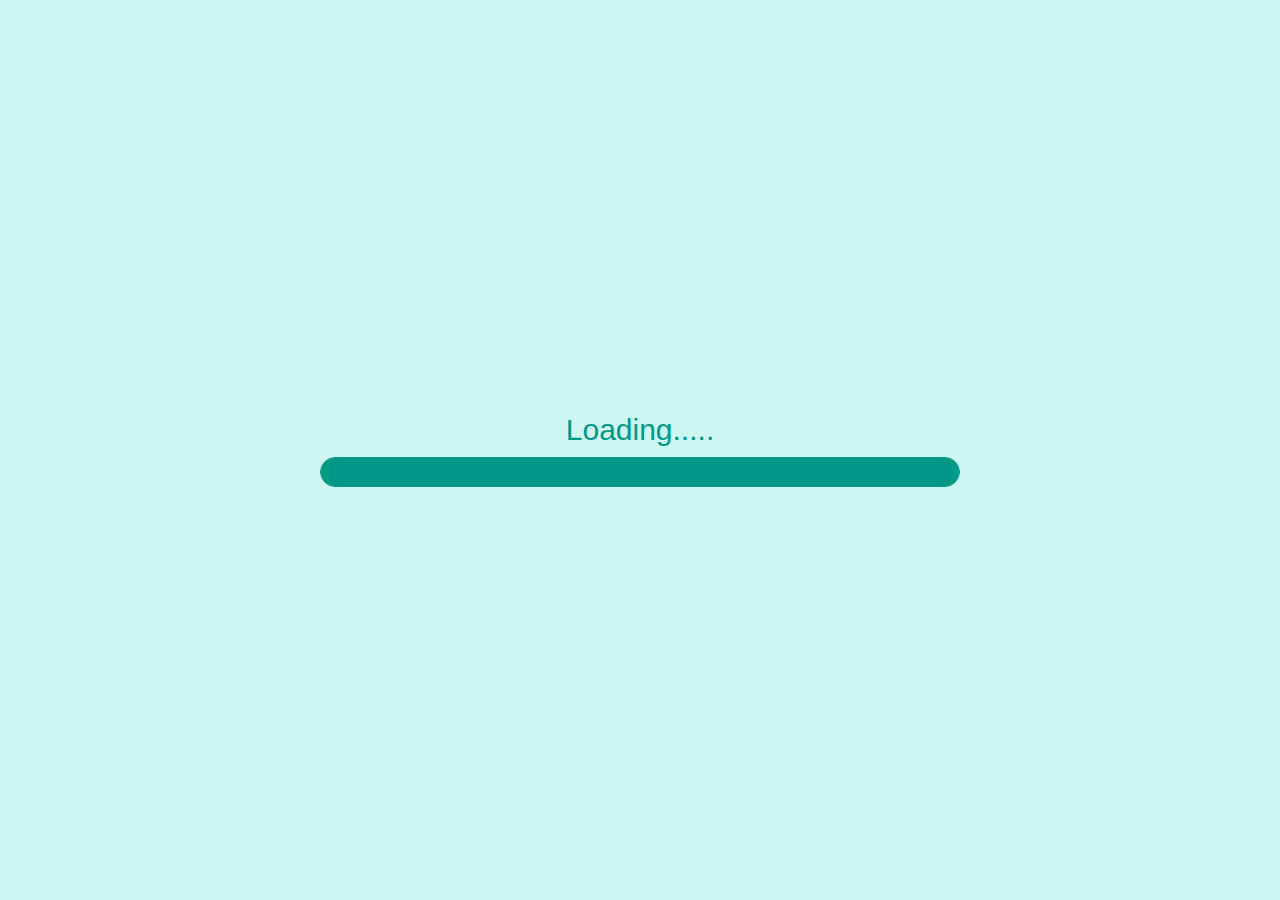
<file: button.html>
<!DOCTYPE html>
<html lang="en">
<head>
    <meta charset="UTF-8">
    <meta http-equiv="X-UA-Compatible" content="IE=edge">
    <meta name="viewport" content="width=device-width, initial-scale=1.0">
    <link rel="stylesheet" href="navresponse.css">
    <title>Navigation bar</title>
</head>
<body >
    <label>Loading.....</label>
    <div class="loader">
        <div class="loading"></div>
    </div>
    <script src="script.js"> 
    </script>
</body>
</html>
</file>
<file: navresponse.css>
*{
    margin: 0;
    padding: 0;
    box-sizing: border-box;
}
body{
    min-height: 100vh;
    display: flex;
    align-items: center;
    justify-content: center;
    font-size: 30px;
    background: #cdf6f1;
    font-family: sans-serif;
    flex-direction: column;
}
label{
    margin-bottom: 10px;
    color: #009988;
}
.loader{
    position: relative;
    height: 30px;
    width: 50%;
    border: 1px solid #009988;
    border-radius: 50px;
    overflow: hidden;   
}
.loading{
    height: 100%;
    width: 100%;
    background-color: #009988;
}
</file>
